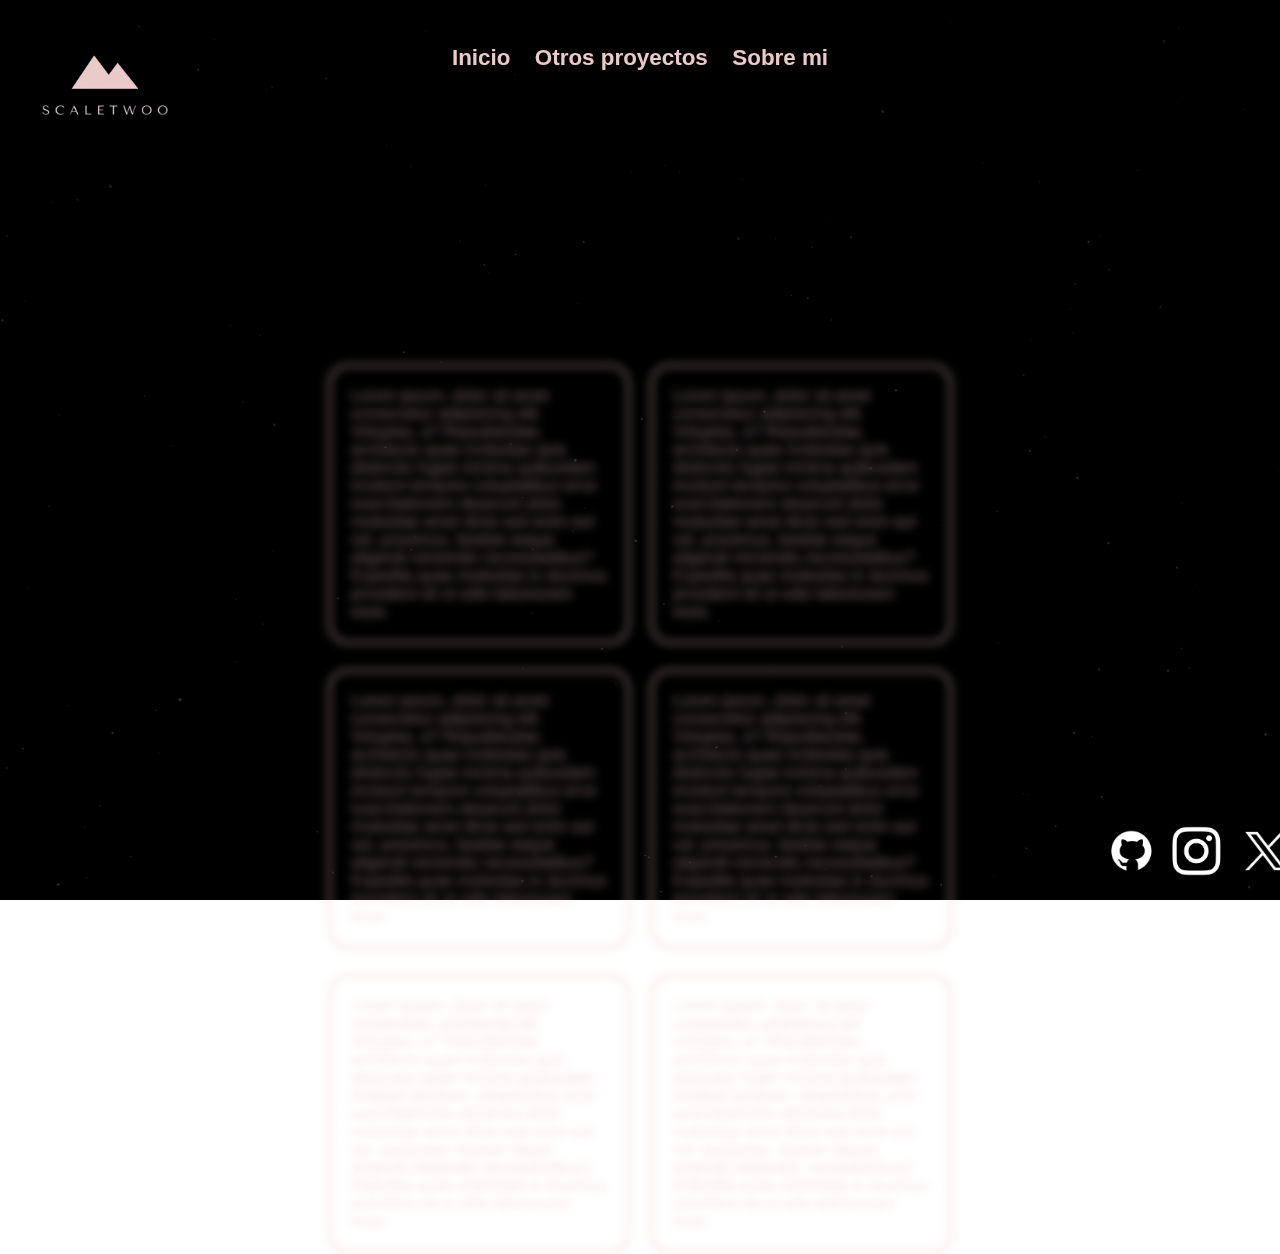
<file: Página web/index.html>
<!DOCTYPE html>
<html lang="en">

<head>
    <meta charset="UTF-8">
    <meta name="viewport" content="width=device-width, initial-scale=1.0">
    <link rel="stylesheet" href="./estilo.css">
    <title>Scaletwoo</title>
</head>

<body>
    <div class="open-event"></div>

    <header>
        <a href="./index.html"><img class="logo" src="./recursos/img/logo.png" alt="Este es el logo de Scaletwoo"></a>
        <nav>
            <ul>
                <li><a href="/">Inicio</a></li>
                <li><a href="/paginas/otrosproy.html">Otros proyectos</a></li>
                <li><a href="/paginas/sobremi.html">Sobre mi</a></li>
            </ul>
        </nav>
    </header>



    <div class="cont">
        <p>Lorem ipsum, dolor sit amet consectetur adipisicing elit. Voluptas, a? Repudiandae, architecto quae molestias
            quis distinctio fugiat minima quibusdam incidunt tempore voluptatibus error exercitationem deserunt dolor
            molestiae amet dicta sed enim aut vel, possimus, beatae eaque eligendi reiciendis necessitatibus? Expedita
            quae molestias in ducimus provident sit ut odio laboriosam esse.</p>

        <p>Lorem ipsum, dolor sit amet consectetur adipisicing elit. Voluptas, a? Repudiandae, architecto quae molestias
            quis distinctio fugiat minima quibusdam incidunt tempore voluptatibus error exercitationem deserunt dolor
            molestiae amet dicta sed enim aut vel, possimus, beatae eaque eligendi reiciendis necessitatibus? Expedita
            quae molestias in ducimus provident sit ut odio laboriosam esse.</p>
    </div>

    <div class="cont">
        <p>Lorem ipsum, dolor sit amet consectetur adipisicing elit. Voluptas, a? Repudiandae, architecto quae molestias
            quis distinctio fugiat minima quibusdam incidunt tempore voluptatibus error exercitationem deserunt dolor
            molestiae amet dicta sed enim aut vel, possimus, beatae eaque eligendi reiciendis necessitatibus? Expedita
            quae molestias in ducimus provident sit ut odio laboriosam esse.</p>

        <p>Lorem ipsum, dolor sit amet consectetur adipisicing elit. Voluptas, a? Repudiandae, architecto quae molestias
            quis distinctio fugiat minima quibusdam incidunt tempore voluptatibus error exercitationem deserunt dolor
            molestiae amet dicta sed enim aut vel, possimus, beatae eaque eligendi reiciendis necessitatibus? Expedita
            quae molestias in ducimus provident sit ut odio laboriosam esse.</p>


    </div>

    <div class="cont">
        <p>Lorem ipsum, dolor sit amet consectetur adipisicing elit. Voluptas, a? Repudiandae, architecto quae molestias
            quis distinctio fugiat minima quibusdam incidunt tempore voluptatibus error exercitationem deserunt dolor
            molestiae amet dicta sed enim aut vel, possimus, beatae eaque eligendi reiciendis necessitatibus? Expedita
            quae molestias in ducimus provident sit ut odio laboriosam esse.</p>

        <p>Lorem ipsum, dolor sit amet consectetur adipisicing elit. Voluptas, a? Repudiandae, architecto quae molestias
            quis distinctio fugiat minima quibusdam incidunt tempore voluptatibus error exercitationem deserunt dolor
            molestiae amet dicta sed enim aut vel, possimus, beatae eaque eligendi reiciendis necessitatibus? Expedita
            quae molestias in ducimus provident sit ut odio laboriosam esse.</p>
    </div>

    <div class="espacio"></div>

    <div class="imglogo">
        <a href="https://github.com/valdemoko" target="_blank"><img src="../recursos/img/github.png" alt="GitHub"
                width="50" style="padding-right: 5px;"></a>
        <a href="https://www.instagram.com/mgel_16" target="_blank"><img src="../recursos/img/instagram.png"
                alt="Instagram" width="40"></a>
        <a href="https://www.twitter.com/mgel_16" target="_blank"><img src="../recursos/img/twitter.png" alt="Twitter"
                width="60"></a>
    </div>




</body>

</html>
</file>
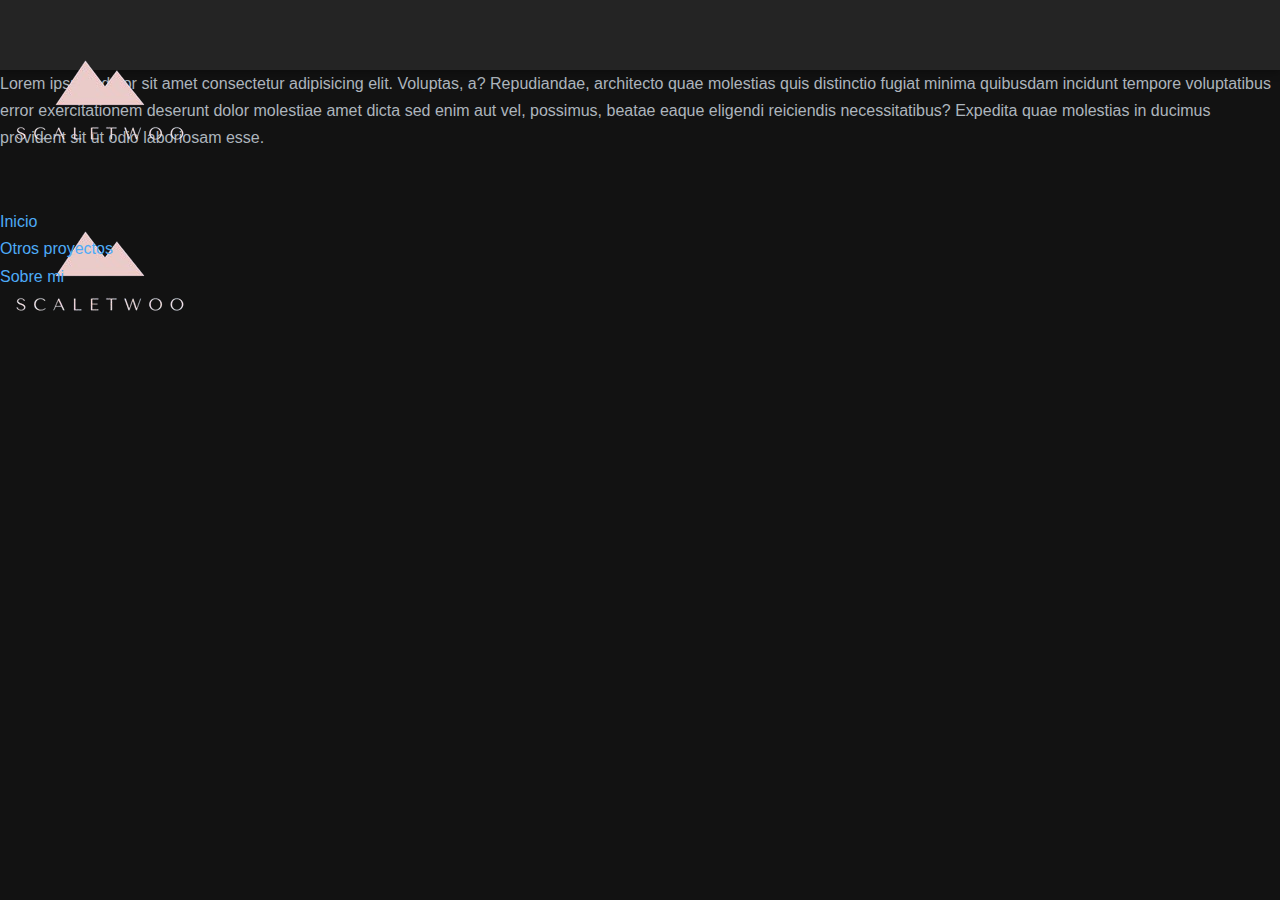
<file: paginas/otrosproy.html>
<!DOCTYPE html>
<html lang="en">

<head>
    <meta charset="UTF-8">
    <meta name="viewport" content="width=device-width, initial-scale=1.0">
    <link rel="stylesheet" href="../estilo.css">
    <title>Otros proyectos</title>
</head>

<body>
    <div class="open-event"></div>
    <header>
        <a href="/"><img class="logo" src="../recursos/img/logo.png" alt="Este es el logo de Scaletwoo"></a>
        <nav>
            <ul>
                <li><a href="/">Inicio</a></li>
                <li><a href="/paginas/otrosproy.html">Otros proyectos</a></li>
                <li><a href="/paginas/sobremi.html">Sobre mi</a></li>
            </ul>
        </nav>
    </header>

    <div class="cont">
        <p>Lorem ipsum, dolor sit amet consectetur adipisicing elit. Voluptas, a? Repudiandae, architecto quae molestias
            quis distinctio fugiat minima quibusdam incidunt tempore voluptatibus error exercitationem deserunt dolor
            molestiae amet dicta sed enim aut vel, possimus, beatae eaque eligendi reiciendis necessitatibus? Expedita
            quae molestias in ducimus provident sit ut odio laboriosam esse.</p>
        <a href="https://scaletwoo.web.app" target="_blank"><img class="logoimg" src="../recursos/img/logo.png" alt="Este es el logo de Scaletwoo"></a>

    </div>

    <div class="espacio"></div>

</body>

</html>
</file>
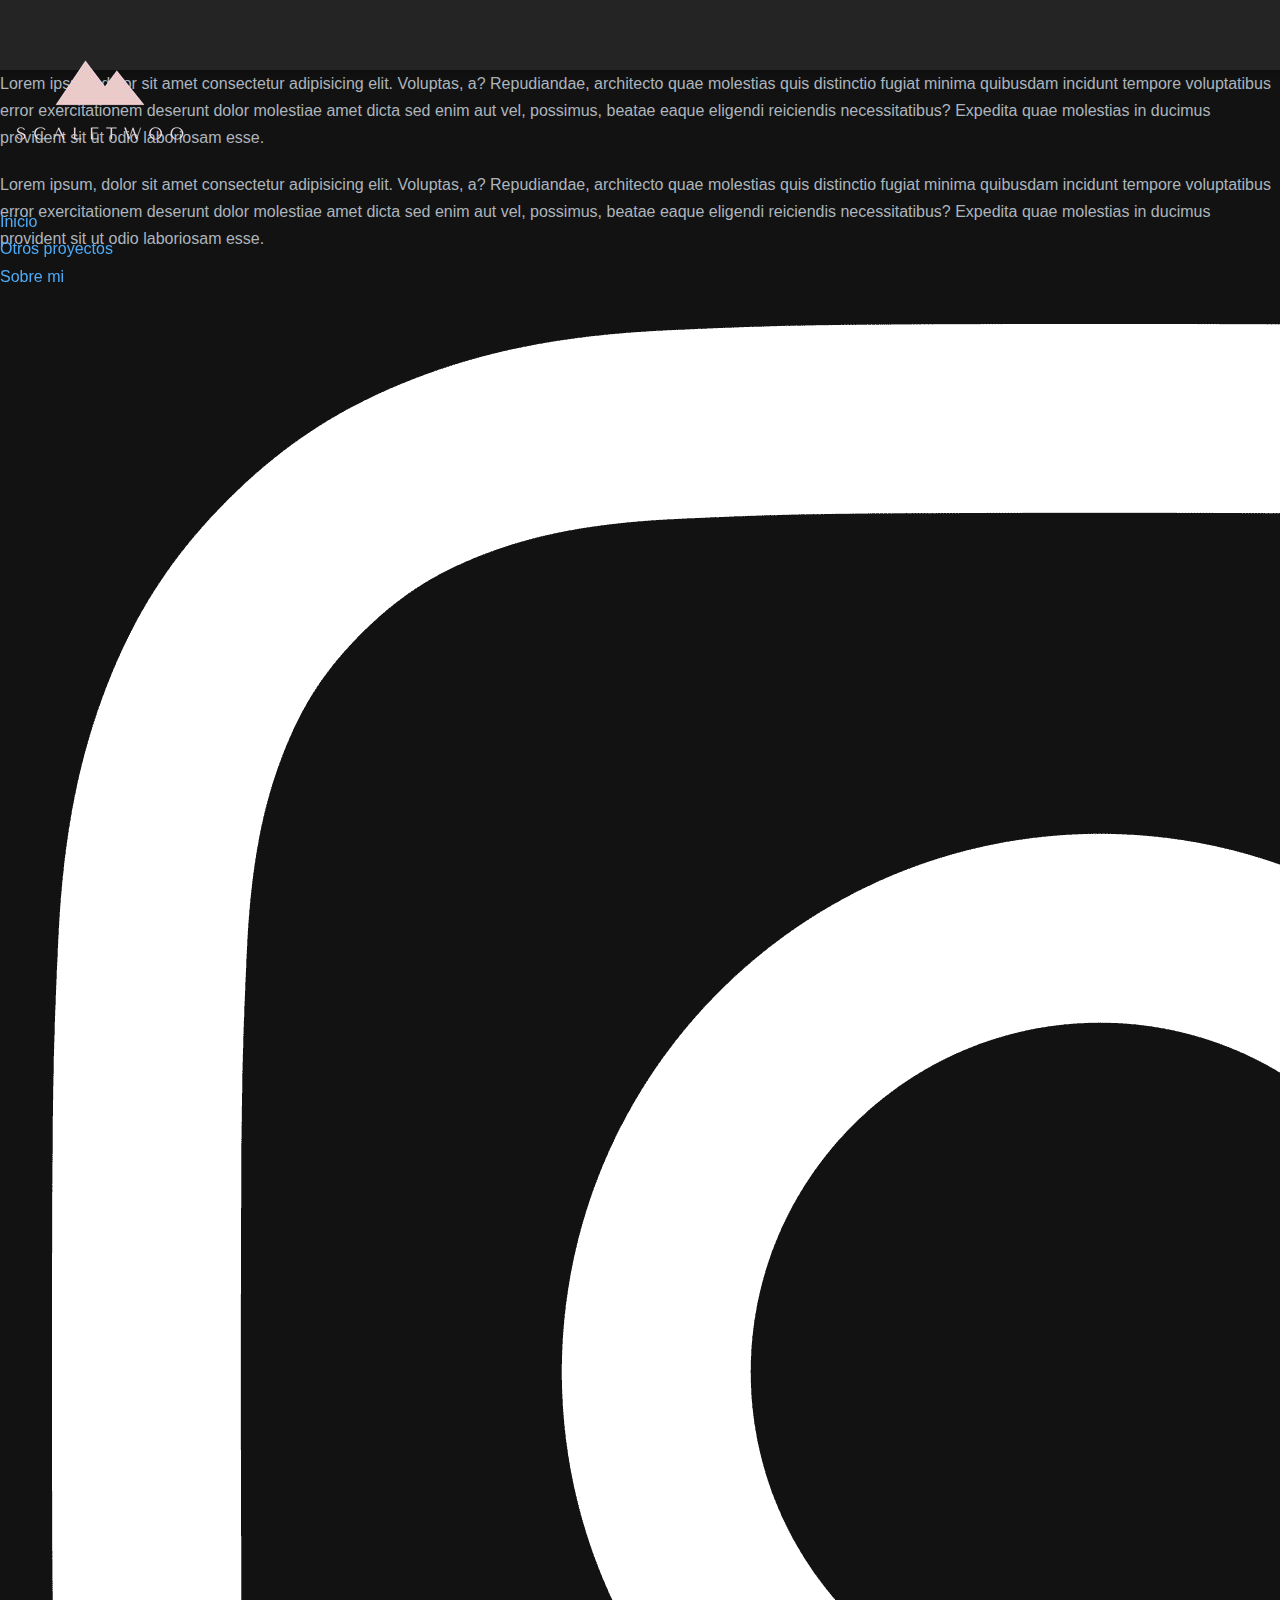
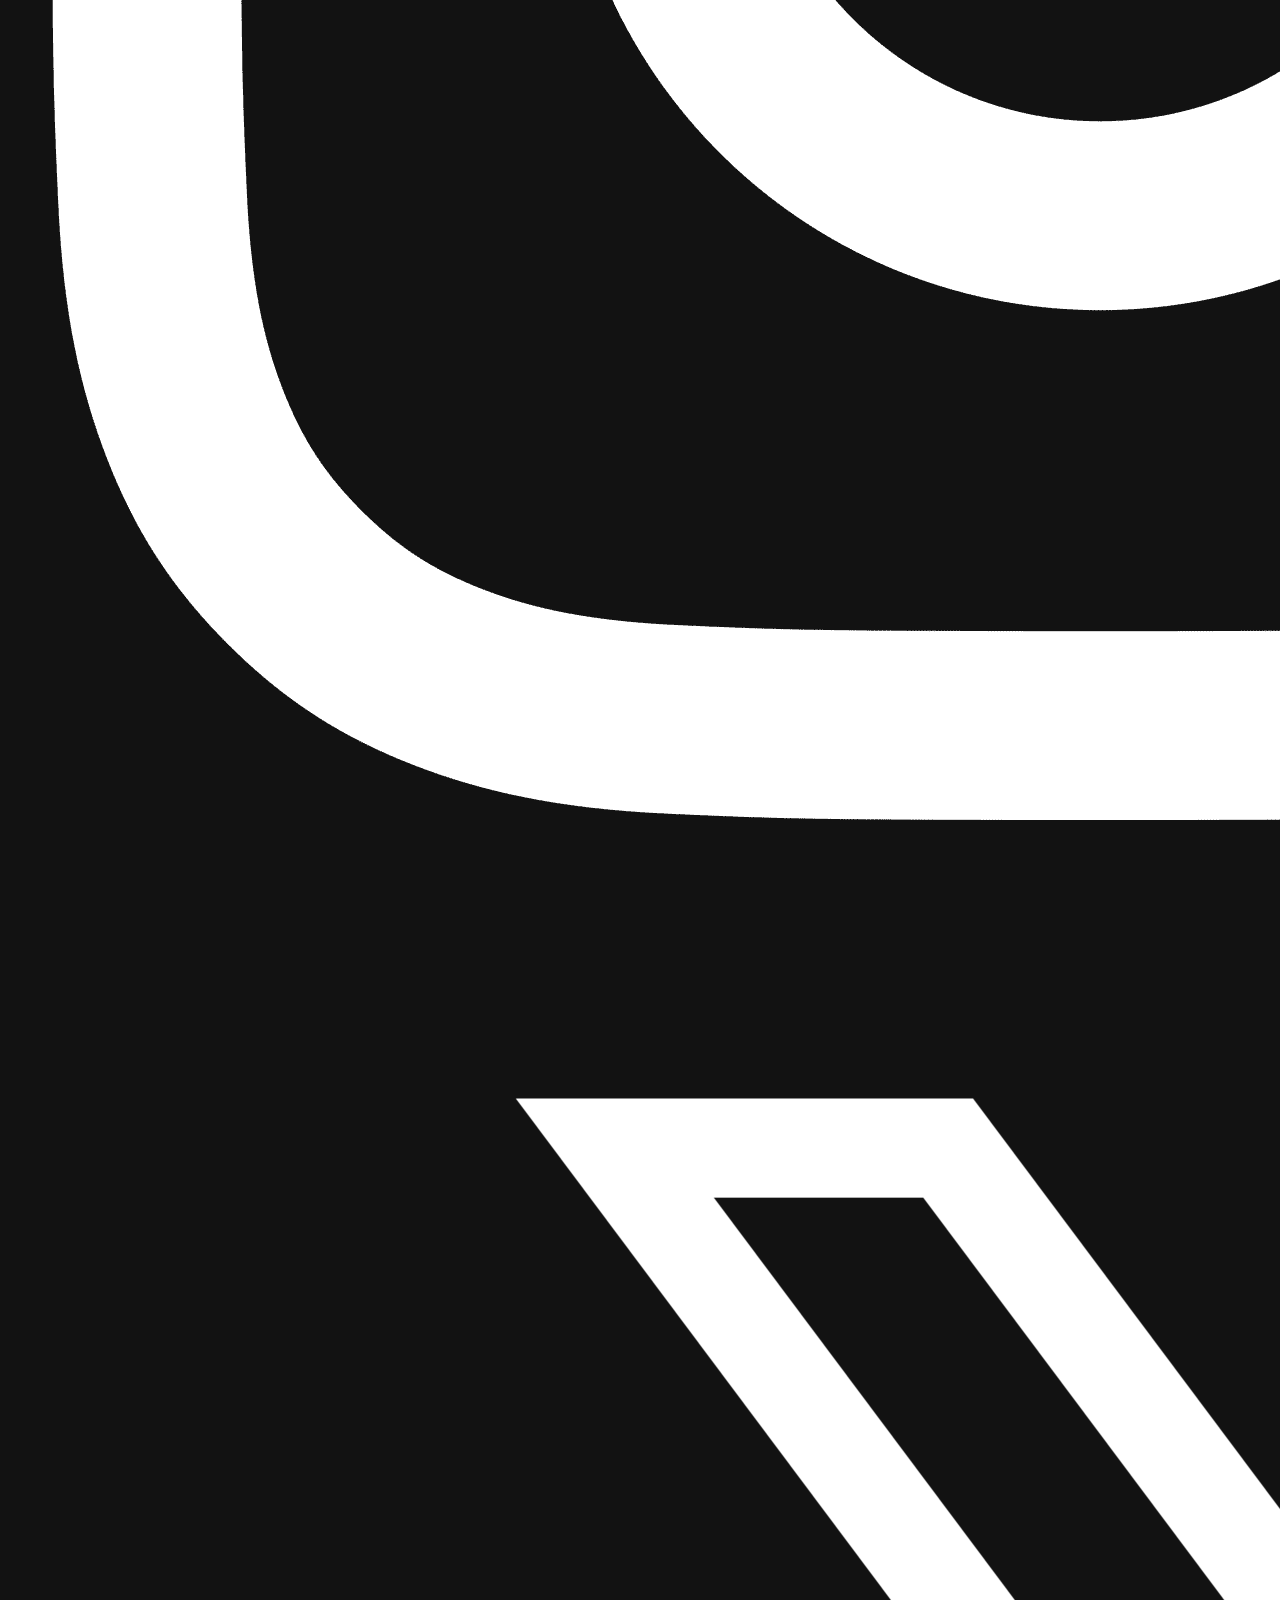
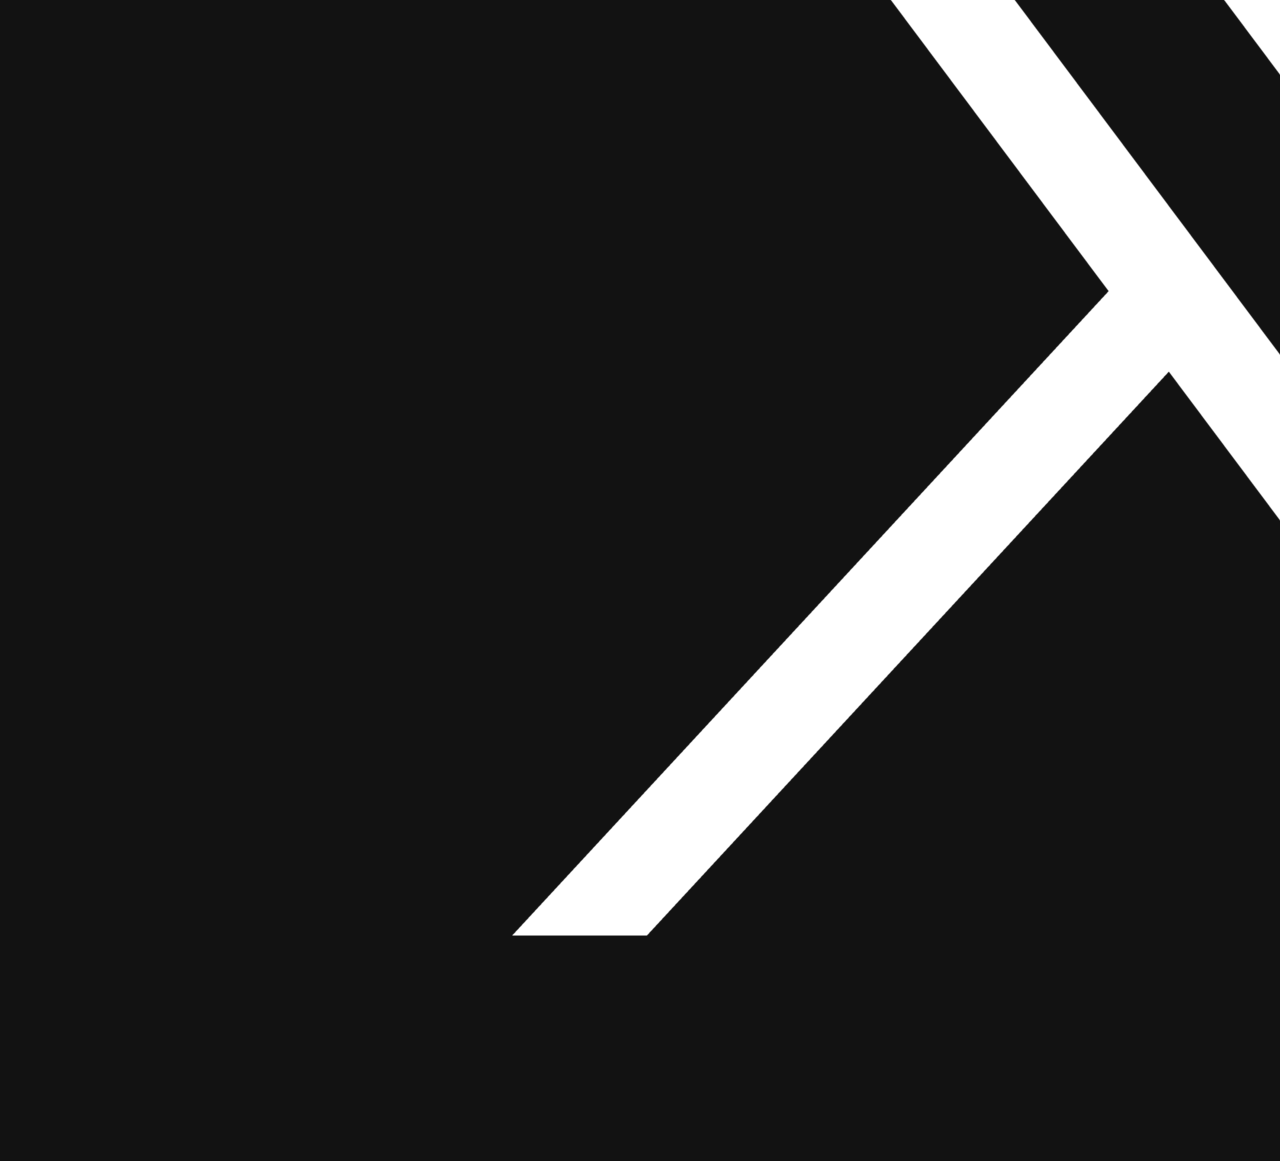
<file: paginas/sobremi.html>
<!DOCTYPE html>
<html lang="en">

<head>
    <meta charset="UTF-8">
    <meta name="viewport" content="width=device-width, initial-scale=1.0">
    <link rel="stylesheet" href="../estilo.css">
    <title>Sobre mi</title>
</head>
<body>
    <div class="open-event"></div>
    <header>
        <a href="/"><img class="logo" src="../recursos/img/logo.png" alt="Este es el logo de Scaletwoo"></a>

        <nav>
            <ul>
                <li><a href="/">Inicio</a></li>
                <li><a href="/paginas/otrosproy.html">Otros proyectos</a></li>
                <li><a href="/paginas/sobremi.html">Sobre mi</a></li>
            </ul>
        </nav>
    </header>

    <div class="cont">
        <p>Lorem ipsum, dolor sit amet consectetur adipisicing elit. Voluptas, a? Repudiandae, architecto quae molestias
            quis distinctio fugiat minima quibusdam incidunt tempore voluptatibus error exercitationem deserunt dolor
            molestiae amet dicta sed enim aut vel, possimus, beatae eaque eligendi reiciendis necessitatibus? Expedita
            quae molestias in ducimus provident sit ut odio laboriosam esse.</p>

        <p>Lorem ipsum, dolor sit amet consectetur adipisicing elit. Voluptas, a? Repudiandae, architecto quae molestias
            quis distinctio fugiat minima quibusdam incidunt tempore voluptatibus error exercitationem deserunt dolor
            molestiae amet dicta sed enim aut vel, possimus, beatae eaque eligendi reiciendis necessitatibus? Expedita
            quae molestias in ducimus provident sit ut odio laboriosam esse.</p>
    </div>

    <div class="redes">
        <a href="https://www.instagram.com/mgel_16" target="_blank"><img src="../recursos/img/instagram.png" alt="Instagram"></a>
        <a href="https://www.twitter.com" target="_blank"><img src="../recursos/img/twitter.png" alt="Twitter"></a>
    </div>

    <div class="espacio"></div>
</body>
</html>
</file>
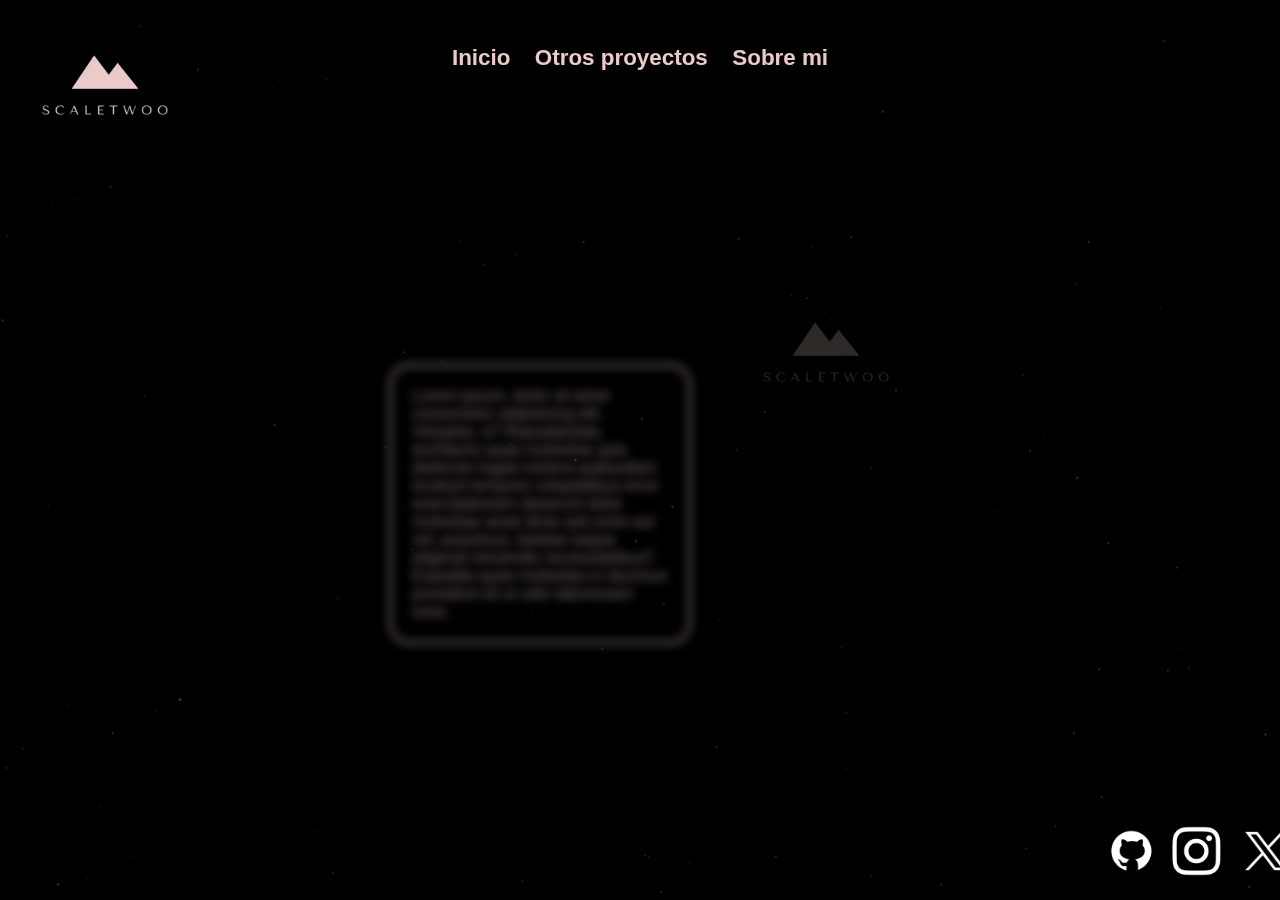
<file: Página web/paginas/otrosproy.html>
<!DOCTYPE html>
<html lang="en">

<head>
    <meta charset="UTF-8">
    <meta name="viewport" content="width=device-width, initial-scale=1.0">
    <link rel="stylesheet" href="../estilo.css">
    <title>Otros proyectos</title>
</head>

<body>
    <div class="open-event"></div>
    <header>
        <a href="/"><img class="logo" src="../recursos/img/logo.png" alt="Este es el logo de Scaletwoo"></a>
        <nav>
            <ul>
                <li><a href="/">Inicio</a></li>
                <li><a href="/paginas/otrosproy.html">Otros proyectos</a></li>
                <li><a href="/paginas/sobremi.html">Sobre mi</a></li>
            </ul>
        </nav>
    </header>

    <div class="cont">
        <p>Lorem ipsum, dolor sit amet consectetur adipisicing elit. Voluptas, a? Repudiandae, architecto quae molestias
            quis distinctio fugiat minima quibusdam incidunt tempore voluptatibus error exercitationem deserunt dolor
            molestiae amet dicta sed enim aut vel, possimus, beatae eaque eligendi reiciendis necessitatibus? Expedita
            quae molestias in ducimus provident sit ut odio laboriosam esse.</p>
        <a href="https://scaletwoo.web.app" target="_blank"><img class="logoimg" src="../recursos/img/logo.png" alt="Este es el logo de Scaletwoo"></a>

    </div>

    <div class="espacio"></div>

    <div class="imglogo" >
        <a href="https://github.com/valdemoko" target="_blank"><img src="../recursos/img/github.png" alt="GitHub" width="50" style="padding-right: 5px;"></a>
        <a href="https://www.instagram.com/mgel_16" target="_blank"><img src="../recursos/img/instagram.png" alt="Instagram" width="40"></a>
        <a href="https://www.twitter.com/mgel_16" target="_blank"><img src="../recursos/img/twitter.png" alt="Twitter" width="60"></a>

    </div>


</body>

</html>
</file>
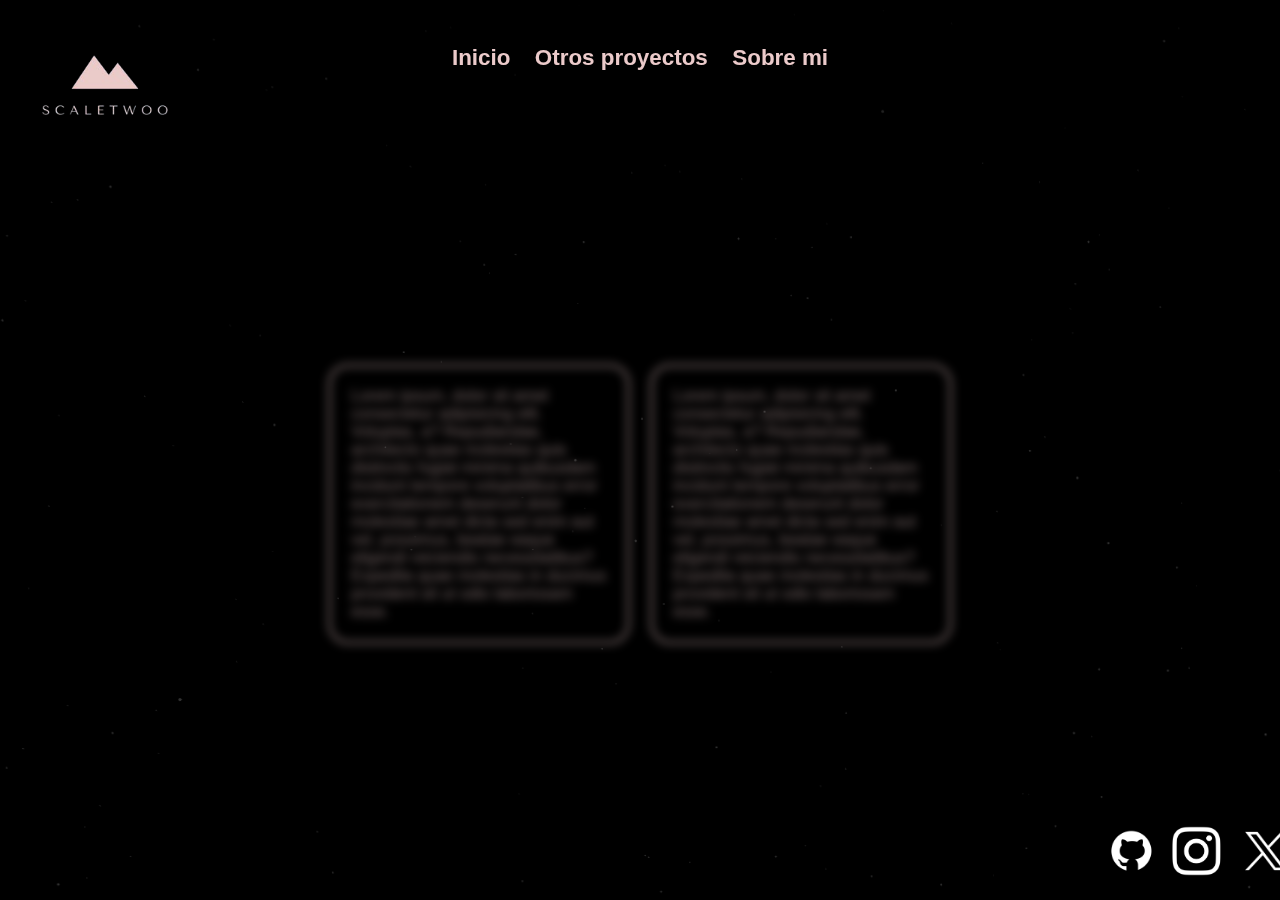
<file: Página web/paginas/sobremi.html>
<!DOCTYPE html>
<html lang="en">

<head>
    <meta charset="UTF-8">
    <meta name="viewport" content="width=device-width, initial-scale=1.0">
    <link rel="stylesheet" href="../estilo.css">
    <title>Sobre mi</title>
</head>
<body>
    <div class="open-event"></div>
    <header>
        <a href="/"><img class="logo" src="../recursos/img/logo.png" alt="Este es el logo de Scaletwoo"></a>

        <nav>
            <ul>
                <li><a href="/">Inicio</a></li>
                <li><a href="/paginas/otrosproy.html">Otros proyectos</a></li>
                <li><a href="/paginas/sobremi.html">Sobre mi</a></li>
            </ul>
        </nav>
    </header>

    <div class="cont">
        <p>Lorem ipsum, dolor sit amet consectetur adipisicing elit. Voluptas, a? Repudiandae, architecto quae molestias
            quis distinctio fugiat minima quibusdam incidunt tempore voluptatibus error exercitationem deserunt dolor
            molestiae amet dicta sed enim aut vel, possimus, beatae eaque eligendi reiciendis necessitatibus? Expedita
            quae molestias in ducimus provident sit ut odio laboriosam esse.</p>

        <p>Lorem ipsum, dolor sit amet consectetur adipisicing elit. Voluptas, a? Repudiandae, architecto quae molestias
            quis distinctio fugiat minima quibusdam incidunt tempore voluptatibus error exercitationem deserunt dolor
            molestiae amet dicta sed enim aut vel, possimus, beatae eaque eligendi reiciendis necessitatibus? Expedita
            quae molestias in ducimus provident sit ut odio laboriosam esse.</p>
    </div>
    <div class="espacio"></div>

    <div class="imglogo" >
        <a href="https://github.com/valdemoko" target="_blank"><img src="../recursos/img/github.png" alt="GitHub" width="50" style="padding-right: 5px;"></a>
        <a href="https://www.instagram.com/mgel_16" target="_blank"><img src="../recursos/img/instagram.png" alt="Instagram" width="40"></a>
        <a href="https://www.twitter.com/mgel_16" target="_blank"><img src="../recursos/img/twitter.png" alt="Twitter" width="60"></a>

    </div>

</body>
</html>
</file>
<file: Página web/estilo.css>
body {
    font-family: 'Franklin Gothic Medium', 'Arial Narrow', Arial, sans-serif;
    background-image: url(./recursos/img/fondo.png);
    background-repeat: repeat;
    background-size:cover;
    background-attachment: fixed;
    background-position: center;
    padding: 0;
    margin: 0;
}
::-webkit-scrollbar {
    display: none; /* Oculta la barra de desplazamiento */
}

p {
    user-select: none;
    color: #EBCACA;
    padding: 20px;
    text-align: left;
    width: 20%;
    border: 3px solid #EBCACA;
    border-radius: 20px;
    display: inline-block;
    margin: 0 10px;
    vertical-align: top;
    opacity: 0;
    transform: translateY(150px);
    animation: slide-up 1s ease-out forwards;
}

p:nth-child(1) {
    animation-delay: 0s;
}

p:nth-child(2) {
    animation-delay: 0.2s;
}

p:nth-child(3) {
    animation-delay: 0.4s;
}

@keyframes slide-up {
    0% {
        opacity: 0;
        transform: translateY(50px);
    }

    100% {
        opacity: 1;
        transform: translateY(0);
    }
}

.cont {
    display: flex;
    flex-wrap: wrap;
    justify-content: center;
    align-items: center;
    margin: 0;
    margin-bottom: 25px;
}

header {
    user-select: none;
    background: linear-gradient(to bottom, rgba(0, 0, 0, 1) 0%, rgba(0, 0, 0, .01));
    margin-bottom: 50px;
}

nav {
    position: absolute;
    padding: 0px 1px;
    top: 30px;
    right: 0;
    left: 0;
    align-items: center;
    z-index: 0;
}

nav ul {
    list-style: none;
    margin: 0;
    padding: 0;
    text-align: center;
}

nav ul li {
    display: inline-block;
    margin: 15px 10px;
    align-items: center;
    justify-content: center;
}

nav ul li a {
    display: table;
    text-decoration: none;
    color: #EBCACA;
    font-weight: bold;
    transition: color 0.3s, text-decoration 0.3s;
}

nav ul li a:after {

    content: "";
    display: block;
    height: 3px;
    background-color: #EBCACA;
    transform: scale(0,1);
    transform-origin: left;
    transition: transform .25s;
}

nav ul li a:hover {
    color: #929191;
}

nav ul li a:hover:after {
    transform: scale(1,1);
    background-color: #929191;
}

nav ul li a {
    font-size: 1.4rem;
}

.logo {
    position: relative;
    margin-top: 10px;
    margin-left: 30px;
    width: 150px;
    max-height: 150px;
    z-index: 1;
}

.logoimg {
    margin-left: 50px;
    width: 150px;
    max-height: 150px;
}



.open-event {
    position: fixed;
    background: linear-gradient(to top, rgba(0, 0, 0, 1) 90%, rgba(0, 0, 0, 0.1));
    opacity: .8;
    width: 100%;
    height: 100%;
    z-index: 100%;
    animation: open-event 1s ease-out forwards;
}

@keyframes open-event {
    0% {
        transform: translateY(0%);
    }

    100% {
        transform: translateY(100%);
        display: none;
    }
}

.imglogo {
    position:fixed; /* Fija la posición para que no se mueva al hacer scroll */
    bottom: 20px; /* Distancia desde la parte inferior */
    left: 94%; /* Centra el contenedor horizontalmente */
    transform: translateX(-50%); /* Ajusta el centrado exacto */
    display: flex; /* Para colocar los iconos en línea */
    gap: 15px; /* Espacio entre los iconos */
    align-items: center;
    justify-content: center;
}

/* Estilos para los párrafos dentro del contenedor .cont */
.cont p {
    user-select: none;
    color: #EBCACA;
    padding: 20px;
    text-align: left;
    width: 20%;
    border: 3px solid #EBCACA;
    border-radius: 20px;
    display: inline-block;
    margin: 0 10px;
    vertical-align: top;
    opacity: 0;
    transform: translateY(150px);
    animation: slide-up 1s ease-out forwards;
    transition: transform 0.3s ease, filter 0.3s ease; /* Transición suave */
}

/* Efecto al pasar el cursor sobre el contenedor */
.cont:hover p, body:hover p {
    filter: blur(5px); /* Difumina todos los párrafos */
    opacity: 0.5; /* Reduce su opacidad para mayor efecto */
}

/* Quita el difuminado y amplía solo el párrafo bajo el cursor */
.cont p:hover {
    transform: scale(1); /* Agranda el párrafo seleccionado */
    filter: blur(0);
    opacity: 1;
    z-index: 1; /* Lo pone por encima de los demás */
}

/* Animación de aparición de los párrafos */
@keyframes slide-up {
    0% {
        opacity: 0;
        transform: translateY(50px);
    }
    100% {
        opacity: 1;
        transform: translateY(0);
    }
}

/* Contenedor de los logos */
.imglogo {
    display: flex; /* Asegura que los logos estén alineados en una fila */
    gap: 10px; /* Espacio entre los logos */
}

/* Estilos para los logos dentro del contenedor */
.imglogo a img {
    transition: transform 0.3s ease, filter 0.2s ease; /* Transición suave */
    width: auto; /* El ancho se ajusta automáticamente según el tamaño original de la imagen */
    height: 50px; /* Se establece un tamaño base uniforme para todos */
}

/* Efecto al pasar el cursor sobre cada logo */
.imglogo a:hover img {
    transform: scale(1.5) rotate(5deg); /* Agranda el logo y lo rota ligeramente */
    filter: brightness(5); /* Aumenta el brillo */
    cursor: pointer; /* Cambia el cursor a puntero */
}
</file>
<file: estilo.css>
/* --- Variables de Color y Fuentes --- */
:root {
    /* === Variables Modo Oscuro (Predeterminado) === */
    --bg-color: #121212;
    --secondary-bg-color: #1a1a1a;
    --card-bg-color: #242424;
    --text-color: #adb5bd; /* Lighter gray for better contrast */
    --heading-color: #e9ecef;
    --border-color: #3a3a3a;
    --shadow-color: rgba(0, 0, 0, 0.3); /* Slightly darker shadow */
    --shadow-hover-color: rgba(0, 0, 0, 0.5); /* Darker hover shadow */
    --skill-bg: #2c2c2c;
    --skill-border: #0d6efd;
    --hero-bg-color: #1a1a1a;
    --contact-bg-color: #1a1a1a;
    --footer-bg-color: #1a1a1a;
    --footer-text-color: #adb5bd;
    --btn-primary-bg: #0d6efd;
    --btn-primary-text: #ffffff;
    --btn-secondary-bg: #adb5bd; /* Match text color */
    --btn-secondary-text: #121212;
    --btn-outline-text: #0d6efd;
    --btn-outline-border: #0d6efd;
    --btn-outline-hover-bg: #0d6efd;
    --btn-outline-hover-text: #ffffff;
    --link-color: #4dabf7; /* Brighter blue link */
    --link-hover-color: #74c0fc;
    --logo-color: #e9ecef;
    --nav-link-hover-bg: rgba(255, 255, 255, 0.08); /* More visible hover */
    --header-height: 70px;

    /* === Variables Compartidas === */
    --font-primary: 'Inter', sans-serif;
    --transition-speed: 0.35s; /* Slightly slower for smoother feel */
    --transition-timing: cubic-bezier(0.25, 0.46, 0.45, 0.94); /* Smoother ease */
    --button-transition-speed: 0.25s;
    --animation-delay-base: 0.1s; /* Base delay for staggered animations */
}

/* --- Variables para Modo Claro ("Midnight Tones") --- */
body.light-mode {
    --bg-color: #e9ecef; /* Lighter background */
    --secondary-bg-color: #f8f9fa; /* Very light secondary */
    --card-bg-color: #ffffff; /* White cards */
    --text-color: #495057; /* Darker gray text */
    --heading-color: #212529; /* Almost black headings */
    --border-color: #dee2e6; /* Light border */
    --shadow-color: rgba(0, 0, 0, 0.1); /* Subtle shadow */
    --shadow-hover-color: rgba(0, 0, 0, 0.18); /* Slightly darker hover shadow */
    --skill-bg: #f1f3f5;
    --skill-border: #495057;
    --hero-bg-color: #f8f9fa;
    --contact-bg-color: #f8f9fa;
    --footer-bg-color: #212529; /* Dark footer */
    --footer-text-color: #dee2e6;
    --btn-primary-bg: #343a40; /* Dark primary button */
    --btn-primary-text: #ffffff;
    --btn-secondary-bg: #6c757d; /* Gray secondary */
    --btn-secondary-text: #ffffff;
    --btn-outline-text: #343a40;
    --btn-outline-border: #343a40;
    --btn-outline-hover-bg: #343a40;
    --btn-outline-hover-text: #ffffff;
    --link-color: #0056b3; /* Standard blue link */
    --link-hover-color: #003d80;
    --logo-color: #212529;
    --nav-link-hover-bg: rgba(0, 0, 0, 0.05);
}

/* --- Reset Básico y Estilos Globales --- */
* {
    margin: 0;
    padding: 0;
    box-sizing: border-box;
}

html {
    scroll-behavior: smooth;
    font-size: 16px;
    scroll-padding-top: calc(var(--header-height) + 20px); /* Keep header offset */
}

body {
    font-family: var(--font-primary);
    background-color: var(--bg-color);
    color: var(--text-color);
    line-height: 1.7;
    transition: background-color var(--transition-speed) var(--transition-timing), color var(--transition-speed) var(--transition-timing);
    overflow-x: hidden;
}

body.no-scroll {
    overflow: hidden;
}

.container {
    max-width: 1300px;
    margin: 0 auto;
    padding: 0 20px;
}

h1, h2, h3 {
    color: var(--heading-color);
    margin-bottom: 1rem;
    line-height: 1.3;
    transition: color var(--transition-speed) var(--transition-timing);
}

h1 { font-size: 2.8rem; font-weight: 700; }
h2 { font-size: 2.2rem; font-weight: 700; text-align: center; margin-bottom: 3.5rem; } /* Larger h2, more margin */
h3 { font-size: 1.5rem; font-weight: 700; } /* Slightly larger h3 */

p {
    margin-bottom: 1.2rem; /* Slightly more spacing */
    transition: color var(--transition-speed) var(--transition-timing);
}

a {
    color: var(--link-color);
    text-decoration: none;
    transition: color var(--transition-speed) var(--transition-timing);
}

a:hover {
    color: var(--link-hover-color);
}

ul { list-style: none; }

section {
    padding: 90px 0; /* More padding */
    transition: background-color var(--transition-speed) var(--transition-timing);
    overflow: hidden; /* Prevent animation overflow */
}

/* --- Header / Navegación (Largely unchanged, ensure transitions use variables) --- */
header {
    background-color: var(--card-bg-color); /* Use card color for consistency */
    box-shadow: 0 3px 8px var(--shadow-color); /* Slightly softer shadow */
    position: sticky;
    top: 0;
    left: 0;
    right: 0;
    z-index: 1000;
    width: 100%;
    height: var(--header-height);
    transition: background-color var(--transition-speed) var(--transition-timing), box-shadow var(--transition-speed) var(--transition-timing);
}

header nav.container {
    display: flex;
    justify-content: space-between;
    align-items: center;
    height: 100%;
}

header .logo {
    font-size: 1.6rem; /* Slightly bigger logo */
    font-weight: bold;
    color: var(--logo-color);
    transition: color var(--transition-speed) var(--transition-timing);
    z-index: 1001;
}

.header-controls {
    display: flex;
    align-items: center;
    gap: 15px; /* More space between buttons */
    z-index: 1001;
}

/* Desktop Nav Links */
#main-nav-links {
    display: flex;
    align-items: center;
    list-style: none;
    padding: 0;
    margin: 0;
}

#main-nav-links li {
    margin-left: 30px; /* More space */
}

#main-nav-links li a {
    color: var(--text-color);
    font-weight: 400; /* Normal weight for links */
    padding: 6px 10px;
    margin: -6px -10px;
    border-radius: 5px;
    position: relative;
    transition: color var(--button-transition-speed) var(--transition-timing),
                background-color var(--button-transition-speed) var(--transition-timing);
    display: inline-block;
}

#main-nav-links li a:hover {
    color: var(--link-hover-color);
    background-color: var(--nav-link-hover-bg);
}

/* Underline Animation */
#main-nav-links li a::after {
    content: '';
    position: absolute;
    bottom: -3px; /* Slightly lower */
    left: 10px;
    width: calc(100% - 20px);
    height: 2px;
    background-color: var(--link-hover-color);
    transform: scaleX(0);
    transform-origin: center; /* Animate from center */
    transition: transform var(--button-transition-speed) var(--transition-timing),
                background-color var(--transition-speed) var(--transition-timing);
}

#main-nav-links li a:hover::after {
    transform: scaleX(1);
}

/* Mobile Menu Button (Hamburger) - Styles remain similar */
.mobile-menu-button {
    display: none;
    background: none;
    border: none;
    cursor: pointer;
    padding: 10px;
    margin: 0;
    z-index: 1005;
    width: 40px;
    height: 40px;
    position: relative;
}
.hamburger-line {
    display: block;
    width: 24px;
    height: 2.5px; /* Slightly thicker */
    background-color: var(--heading-color);
    margin: 5px auto;
    transition: transform 0.3s ease-in-out, opacity 0.3s ease-in-out, background-color var(--transition-speed) var(--transition-timing);
    border-radius: 1px;
}
.mobile-menu-button.active .hamburger-line:nth-child(1) { transform: translateY(7.5px) rotate(45deg); }
.mobile-menu-button.active .hamburger-line:nth-child(2) { opacity: 0; }
.mobile-menu-button.active .hamburger-line:nth-child(3) { transform: translateY(-7.5px) rotate(-45deg); }

/* Theme Toggle Button - Styles remain similar */
.theme-toggle-button {
    background: none;
    border: 1px solid transparent;
    cursor: pointer;
    padding: 5px;
    color: var(--heading-color);
    display: flex;
    align-items: center;
    justify-content: center;
    border-radius: 50%;
    width: 40px; /* Match hamburger size */
    height: 40px;
    transition: background-color var(--button-transition-speed) var(--transition-timing),
                color var(--transition-speed) var(--transition-timing),
                border-color var(--button-transition-speed) var(--transition-timing),
                transform var(--button-transition-speed) cubic-bezier(0.68, -0.55, 0.27, 1.55);
}
.theme-toggle-button:hover {
    background-color: var(--secondary-bg-color);
    transform: scale(1.1) rotate(10deg); /* Less rotation */
}
.theme-toggle-button:active {
    transform: scale(0.95) rotate(-5deg);
    transition-duration: 0.1s;
}
.theme-toggle-button:focus {
    outline: none;
    border-color: var(--link-color);
    box-shadow: 0 0 0 3px var(--link-color);
}
.theme-toggle-button svg {
    transition: fill var(--transition-speed) var(--transition-timing);
    fill: currentColor;
}
body.light-mode .theme-icon-sun { display: none; }
body:not(.light-mode) .theme-icon-moon { display: none; }
body.light-mode .theme-icon-moon { display: block; }
body:not(.light-mode) .theme-icon-sun { display: block; }

/* --- Sección Hero --- */
#hero {
    background-color: var(--hero-bg-color);
    min-height: calc(100vh - var(--header-height));
    padding-top: var(--header-height);
    display: flex;
    align-items: center;
    justify-content: center;
    text-align: center;
    transition: background-color var(--transition-speed) var(--transition-timing);
    position: relative;
    overflow: hidden;
}
.hero-content {
    text-align: center;
    max-width: 750px; /* Wider content area */
    width: 100%;
}
#hero h1 { margin-bottom: 0.5rem; }
#hero h2 {
    font-size: 1.7rem; /* Slightly larger subtitle */
    color: var(--text-color);
    font-weight: 300;
    margin-bottom: 1.5rem;
    text-align: center;
    transition: color var(--transition-speed) var(--transition-timing);
}
#hero p {
    font-size: 1.15rem; /* Larger description text */
    margin-bottom: 2.5rem;
    max-width: 650px;
    margin-left: auto;
    margin-right: auto;
}

#hero model-viewer {
    display: block;
    width: 90%;
    max-width: 400px; /* Slightly smaller max-width */
    height: 380px; /* Adjust height */
    margin: 0 auto 2.5rem auto; /* More margin bottom */
    border-radius: 12px; /* More rounded */
    /* Initial animation state handled by class */
    opacity: 0; /* Start hidden */
}

/* --- Initial Hero Animations (using existing keyframes) --- */
@keyframes fadeInUp {
    from { opacity: 0; transform: translateY(30px); } /* Start lower */
    to { opacity: 1; transform: translateY(0); }
}
.animate-fade-in-up {
    opacity: 0;
    /* Use inline style for delay or target specifically */
    animation: fadeInUp 0.9s var(--transition-timing) forwards; /* Longer duration, smoother timing */
}
/* NOTE: Inline style="animation-delay: Xs;" in HTML is used for hero delays */


/* --- Botones --- */
.btn {
    display: inline-block;
    padding: 14px 32px; /* Larger padding */
    border-radius: 8px; /* More rounded */
    font-weight: bold;
    text-align: center;
    cursor: pointer;
    border: none;
    font-size: 1rem;
    position: relative;
    overflow: hidden;
    z-index: 1;
    transition:
        background-color var(--button-transition-speed) var(--transition-timing),
        color var(--button-transition-speed) var(--transition-timing),
        border-color var(--button-transition-speed) var(--transition-timing),
        transform var(--button-transition-speed) var(--transition-timing),
        box-shadow var(--button-transition-speed) var(--transition-timing);
    box-shadow: 0 4px 10px var(--shadow-color); /* Deeper shadow */
}

.btn:hover {
    transform: translateY(-5px) scale(1.04); /* More lift */
    box-shadow: 0 8px 18px var(--shadow-hover-color); /* More pronounced hover shadow */
}

.btn:active {
    transform: translateY(-2px) scale(0.97); /* Smoother active state */
    box-shadow: 0 3px 6px var(--shadow-color);
    transition-duration: 0.1s;
}

/* Primary Button */
.btn-primary {
    background-color: var(--btn-primary-bg);
    color: var(--btn-primary-text);
}
.btn-primary:hover {
    background-color: var(--link-hover-color); /* Use link hover color */
    color: var(--btn-primary-text);
    filter: brightness(1.05); /* Subtle brightness */
}

/* Secondary Button */
.btn-secondary {
    background-color: var(--btn-secondary-bg);
    color: var(--btn-secondary-text);
}
.btn-secondary:hover {
    filter: brightness(0.9); /* Darken slightly on hover */
    color: var(--btn-secondary-text);
}

/* Outline Button */
.btn-outline {
    background-color: transparent;
    color: var(--btn-outline-text);
    border: 2px solid var(--btn-outline-border);
    box-shadow: none;
}
.btn-outline::before { /* Fill animation */
    content: '';
    position: absolute;
    top: 0;
    left: 0;
    width: 0;
    height: 100%;
    background-color: var(--btn-outline-hover-bg);
    transition: width var(--button-transition-speed) cubic-bezier(0.45, 0, 0.55, 1); /* Adjusted timing */
    z-index: -1;
    border-radius: inherit; /* Inherit radius for fill */
}
.btn-outline:hover {
    color: var(--btn-outline-hover-text);
    border-color: var(--btn-outline-hover-bg);
}
.btn-outline:hover::before {
    width: 100%;
}


/* --- Animations triggered by Intersection Observer --- */

/* Base class for elements within animated sections */
.animate-on-scroll > .container > *, /* Direct children of container */
.animate-on-scroll .skills-list li,
.animate-on-scroll .project-card,
.animate-on-scroll .contact-links li,
.animate-on-scroll .about-content p /* Target specific elements */
{
    opacity: 0;
    transform: translateY(25px); /* Initial position */
    transition: opacity 0.6s var(--transition-timing),
                transform 0.6s var(--transition-timing);
}

/* State when the parent section (.animate-on-scroll) has .is-visible */
.animate-on-scroll.is-visible > .container > *,
.animate-on-scroll.is-visible .skills-list li,
.animate-on-scroll.is-visible .project-card,
.animate-on-scroll.is-visible .contact-links li,
.animate-on-scroll.is-visible .about-content p
{
    opacity: 1;
    transform: translateY(0);
}

/* --- Staggered Animation Delays --- */

/* About Me Paragraphs */
#about.is-visible .about-content p:nth-child(1) { transition-delay: calc(var(--animation-delay-base) * 1); }
#about.is-visible .about-content p:nth-child(2) { transition-delay: calc(var(--animation-delay-base) * 2); }
/* Add more if needed */

/* Skills List */
#skills.is-visible .skills-list li { transition-property: opacity, transform, background-color, box-shadow, border-color; } /* Ensure all properties transition */
#skills.is-visible .skills-list li:nth-child(1) { transition-delay: calc(var(--animation-delay-base) * 1); }
#skills.is-visible .skills-list li:nth-child(2) { transition-delay: calc(var(--animation-delay-base) * 1.5); }
#skills.is-visible .skills-list li:nth-child(3) { transition-delay: calc(var(--animation-delay-base) * 2); }
#skills.is-visible .skills-list li:nth-child(4) { transition-delay: calc(var(--animation-delay-base) * 2.5); }
#skills.is-visible .skills-list li:nth-child(5) { transition-delay: calc(var(--animation-delay-base) * 3); }
#skills.is-visible .skills-list li:nth-child(6) { transition-delay: calc(var(--animation-delay-base) * 3.5); }
#skills.is-visible .skills-list li:nth-child(7) { transition-delay: calc(var(--animation-delay-base) * 4); }
#skills.is-visible .skills-list li:nth-child(8) { transition-delay: calc(var(--animation-delay-base) * 4.5); }
#skills.is-visible .skills-list li:nth-child(9) { transition-delay: calc(var(--animation-delay-base) * 5); }
#skills.is-visible .skills-list li:nth-child(10) { transition-delay: calc(var(--animation-delay-base) * 5.5); }
#skills.is-visible .skills-list li:nth-child(11) { transition-delay: calc(var(--animation-delay-base) * 6); }
#skills.is-visible .skills-list li:nth-child(12) { transition-delay: calc(var(--animation-delay-base) * 6.5); }
#skills.is-visible .skills-list li:nth-child(13) { transition-delay: calc(var(--animation-delay-base) * 7); }
#skills.is-visible .skills-list li:nth-child(14) { transition-delay: calc(var(--animation-delay-base) * 7.5); }
/* Adjust multiplier if needed */


/* Project Cards */
#projects.is-visible .project-card { transition-property: opacity, transform, background-color, box-shadow; }
#projects.is-visible .project-card:nth-child(1) { transition-delay: calc(var(--animation-delay-base) * 1); }
#projects.is-visible .project-card:nth-child(2) { transition-delay: calc(var(--animation-delay-base) * 2); }
#projects.is-visible .project-card:nth-child(3) { transition-delay: calc(var(--animation-delay-base) * 3); }
#projects.is-visible .project-card:nth-child(4) { transition-delay: calc(var(--animation-delay-base) * 4); }
/* Adjust multiplier if needed */

/* Contact Links */
#contact.is-visible .contact-links li { transition-property: opacity, transform; }
#contact.is-visible .contact-links li:nth-child(1) { transition-delay: calc(var(--animation-delay-base) * 2); } /* Start delay after paragraph */
#contact.is-visible .contact-links li:nth-child(2) { transition-delay: calc(var(--animation-delay-base) * 3); }
#contact.is-visible .contact-links li:nth-child(3) { transition-delay: calc(var(--animation-delay-base) * 4); }
#contact.is-visible .contact-links li:nth-child(4) { transition-delay: calc(var(--animation-delay-base) * 5); }
/* Adjust multiplier if needed */


/* --- Section Sobre Mí --- */
#about { background-color: var(--secondary-bg-color); }
.about-content { max-width: 800px; margin: 0 auto; text-align: left; }
.profile-pic { /* Styles unchanged, but will animate via parent */
    width: 150px; height: 150px; border-radius: 50%; object-fit: cover;
    margin: 0 auto 1.5rem auto;
    display: block;
    border: 5px solid var(--card-bg-color);
    transition: border-color var(--transition-speed) var(--transition-timing), transform 0.3s ease-in-out, box-shadow var(--transition-speed) var(--transition-timing);
    box-shadow: 0 5px 15px var(--shadow-color);
    /* Add initial animation state if desired */
    /* opacity: 0; transform: scale(0.9); */
}
/* #about.is-visible .profile-pic { opacity: 1; transform: scale(1); transition-delay: 0s; } */ /* Add if animating profile pic */
.profile-pic:hover {
    transform: scale(1.05) rotate(2deg);
    box-shadow: 0 8px 20px var(--shadow-hover-color);
}

/* --- Sección Habilidades --- */
#skills { background-color: var(--bg-color); }
.skills-list { display: flex; flex-wrap: wrap; justify-content: center; gap: 18px; } /* Slightly more gap */
.skills-list li {
    background-color: var(--skill-bg); color: var(--text-color); padding: 12px 22px; /* More padding */
    border-radius: 6px; font-size: 0.95rem; box-shadow: 0 3px 6px var(--shadow-color);
    border-left: 4px solid var(--skill-border); /* Thicker border */
    /* Base transition applied via general rule above */
}
.skills-list li:hover {
    transform: translateY(-6px) scale(1.06); /* More pronounced hover */
    box-shadow: 0 8px 16px var(--shadow-hover-color);
    background-color: var(--card-bg-color); /* Change bg on hover */
    border-color: var(--link-hover-color); /* Change border color */
}

/* --- Sección Proyectos --- */
#projects { background-color: var(--secondary-bg-color); }
.projects-grid { display: grid; grid-template-columns: repeat(auto-fit, minmax(320px, 1fr)); gap: 35px; } /* Wider min, more gap */

.project-card {
    background-color: var(--card-bg-color); border-radius: 10px; /* More rounded */
    box-shadow: 0 5px 15px var(--shadow-color);
    overflow: hidden;
    display: flex; flex-direction: column;
    /* Base transition applied via general rule above */
}
.project-card:hover {
    transform: translateY(-12px) scale(1.03); /* More lift, subtle scale */
    box-shadow: 0 12px 28px var(--shadow-hover-color);
}

.project-image-container {
    width: 100%;
    height: 220px; /* Taller image area */
    overflow: hidden;
    border-bottom: 1px solid var(--border-color);
    transition: border-color var(--transition-speed) var(--transition-timing);
    display: flex;
    align-items: center;
    justify-content: center;
    background-color: var(--bg-color); /* Placeholder bg */
}

.project-card img {
    width: auto; /* Let height control */
    max-width: 90%; /* Don't let image touch edges */
    height: auto; /* Maintain aspect ratio */
    max-height: 90%; /* Prevent tall images overflowing */
    object-fit: contain;
    display: block;
    transition: transform 0.45s cubic-bezier(0.22, 1, 0.36, 1); /* Smoother zoom out */
}
.project-card:hover img {
    transform: scale(1.06); /* Slightly less zoom */
}

.project-info { padding: 30px; flex-grow: 1; display: flex; flex-direction: column; } /* More padding */
.project-info h3 { margin-bottom: 1rem; }
.project-info p { flex-grow: 1; margin-bottom: 1.8rem; font-size: 0.95rem; }
.project-links { margin-top: auto; display: flex; gap: 12px; flex-wrap: wrap; }
.project-links a { margin-right: 0; }

/* --- Sección Contacto --- */
#contact { background-color: var(--contact-bg-color); text-align: center; }
#contact h2 { /* Will animate via general rule */ }
#contact p { /* Will animate via general rule */
    max-width: 650px;
    margin-left: auto;
    margin-right: auto;
    margin-bottom: 3rem; /* More space before icons */
    font-size: 1.1rem; /* Slightly larger */
}
.contact-links {
    display: flex;
    justify-content: center; /* Center horizontally */
    gap: 25px; /* More space between icons */
    list-style: none;
    padding: 0;
    margin: 0 auto; /* Center the ul */
    align-items: center;
}
.contact-links li {
    /* Base transition applied via general rule above */
    line-height: 0; /* Prevent extra space below img */
}
.contact-links li a {
    display: inline-block; /* Needed for transform */
    transition: transform 0.3s ease-out; /* Ease out for hover */
}
.contact-links li img {
    width: 36px; /* Larger icons */
    height: 36px;
    vertical-align: middle; /* Align properly if needed */
    transition: filter var(--transition-speed) var(--transition-timing); /* Smooth filter transition */
}
.contact-links li a:hover {
    transform: scale(1.15) translateY(-3px); /* Scale up and lift */
}
/* Optional: Add slight brightness/contrast on hover */
body:not(.light-mode) .contact-links li a:hover img { filter: brightness(1.2); }
body.light-mode .contact-links li a:hover img { filter: contrast(1.1); }


/* --- Footer --- */
footer {
    background-color: var(--footer-bg-color); color: var(--footer-text-color);
    text-align: center; padding: 35px 0; /* More padding */
    margin-top: 0;
    transition: background-color var(--transition-speed) var(--transition-timing), color var(--transition-speed) var(--transition-timing);
}
footer p { margin-bottom: 0; font-size: 0.9rem; }

/* --- Responsividad (Media Queries) --- */
@media (max-width: 768px) {
    html {
        font-size: 15px;
        scroll-padding-top: calc(var(--header-height) + 10px);
    }
    h1 { font-size: 2.3rem; }
    h2 { font-size: 1.9rem; margin-bottom: 2.8rem;}
    section { padding: 70px 0; }

    /* Mobile Nav */
    .mobile-menu-button { display: block; }
    #main-nav-links {
        position: fixed; /* Changed to fixed for full screen */
        top: 0; /* Start from top */
        left: 0;
        width: 100%;
        height: 100%; /* Full height */
        background-color: rgba(var(--bg-color-rgb, 18, 18, 18), 0.98); /* Use RGB for opacity */
        backdrop-filter: blur(5px); /* Blur background */
        flex-direction: column;
        align-items: center; /* Center items horizontally */
        justify-content: center; /* Center items vertically */
        padding: 0;
        margin: 0;
        list-style: none;
        opacity: 0;
        visibility: hidden;
        transform: translateY(-100%); /* Slide down from top */
        transition: opacity 0.4s ease-in-out,
                    visibility 0.4s ease-in-out,
                    transform 0.4s ease-in-out;
        z-index: 1002; /* Below hamburger/logo/theme but above content */
    }
     /* Add RGB versions of background colors for the nav background */
    :root { --bg-color-rgb: 18, 18, 18; }
    body.light-mode { --bg-color-rgb: 233, 236, 239; }

    header.nav-open #main-nav-links {
        opacity: 1;
        visibility: visible;
        transform: translateY(0);
    }
    #main-nav-links li {
        margin: 0;
        width: 80%; /* Don't stretch full width */
        text-align: center;
    }
    #main-nav-links li a {
        display: block;
        padding: 20px 20px; /* Larger touch target */
        margin: 5px 0; /* Space between links */
        border-radius: 8px;
        border-bottom: none; /* Remove lines */
        font-size: 1.4rem; /* Larger font */
        color: var(--heading-color); /* Use heading color */
        transition: background-color 0.2s ease-in-out, color 0.2s ease-in-out, transform 0.2s ease-in-out;
    }
     #main-nav-links li a:hover {
        background-color: var(--nav-link-hover-bg);
        color: var(--link-hover-color);
        transform: scale(1.03); /* Slight scale on hover */
    }
    #main-nav-links li a::after { display: none; }
    /* --- End Mobile Nav --- */

    #hero {
        min-height: auto;
        padding-top: calc(var(--header-height) + 40px);
        padding-bottom: 70px;
    }
    #hero model-viewer {
        height: 300px;
        max-width: 350px;
    }
    .projects-grid {
        grid-template-columns: 1fr;
        gap: 30px;
    }
    .about-content { text-align: center; } /* Center text on mobile */

    /* Reduce animation distance on mobile */
    .animate-on-scroll > .container > *,
    .animate-on-scroll .skills-list li,
    .animate-on-scroll .project-card,
    .animate-on-scroll .contact-links li,
    .animate-on-scroll .about-content p {
        transform: translateY(20px); /* Less distance */
    }
}

@media (max-width: 480px) {
     html { font-size: 14px; }
     h1 { font-size: 2rem; }
     h2 { font-size: 1.7rem; margin-bottom: 2.5rem; }
     section { padding: 60px 0; }

     #hero model-viewer {
        height: 260px;
        max-width: 300px;
     }
     #hero p { font-size: 1.05rem; }

     .btn { padding: 12px 24px; font-size: 0.95rem; }

     .project-links {
        flex-direction: column;
        gap: 12px;
        align-items: stretch;
     }
     .project-links a { width: 100%; text-align: center; }

     .contact-links { gap: 20px; } /* Less gap */
     .contact-links li img { width: 32px; height: 32px; } /* Slightly smaller */
}
</file>
